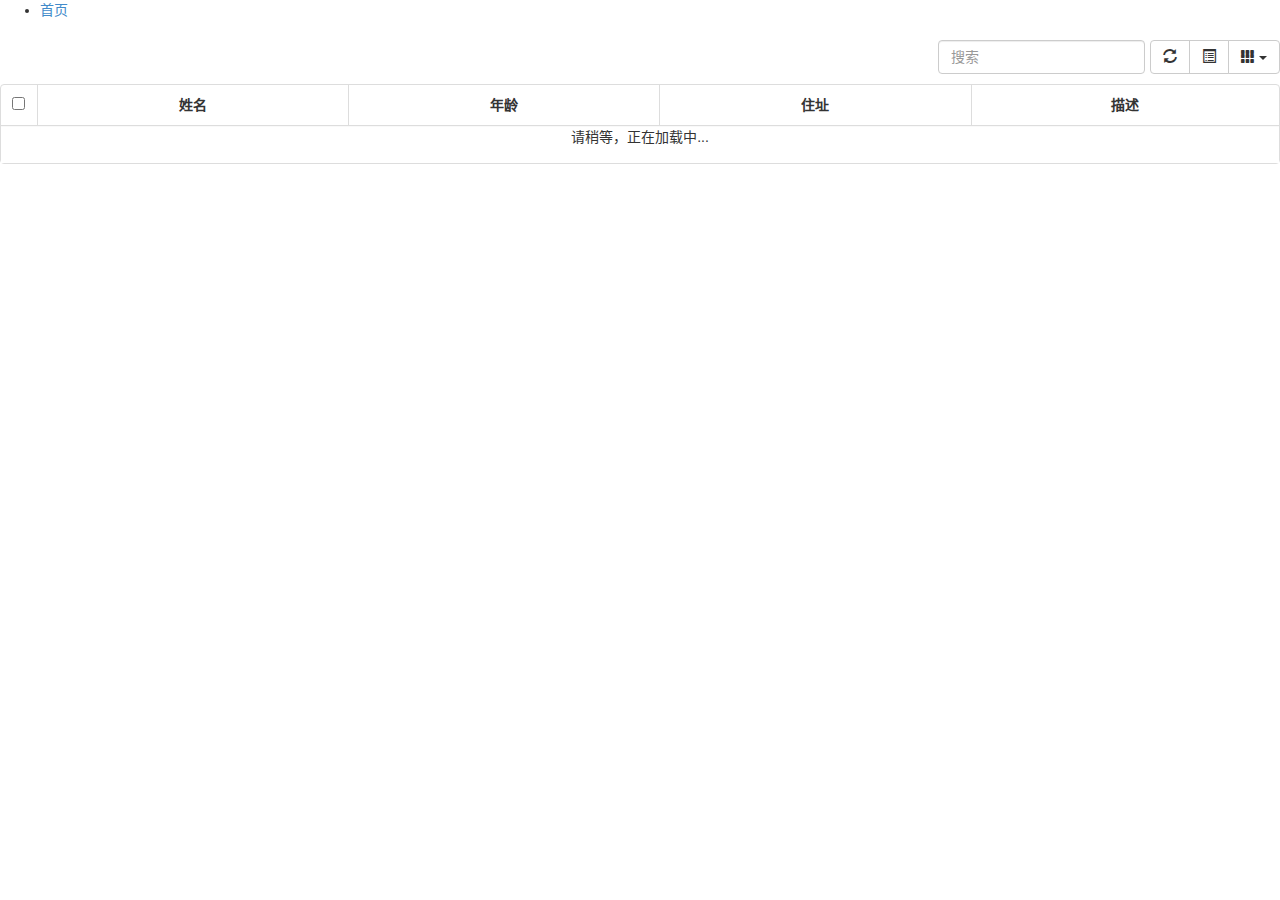
<file: src/main/webapp/bootstrap-table-test.html>
<!DOCTYPE HTML>
<html lang="zh-cn">
<link href="static/plugins/bootstrap/bootstrap-3.3.0/css/bootstrap.min.css" rel="stylesheet"/>
<link href="static/plugins/bootstrap/bootstrap-table-1.11.1/bootstrap-table.min.css" rel="stylesheet"/>
<section id="content">
    <div class="content_tab">
        <div class="tab_left">
            <a class="waves-effect waves-light" href="javascript:;"><i class="zmdi zmdi-chevron-left"></i></a>
        </div>
        <div class="tab_right">
            <a class="waves-effect waves-light" href="javascript:;"><i class="zmdi zmdi-chevron-right"></i></a>
        </div>
        <ul id="tabs" class="tabs">
            <li id="tab_home" data-index="home" data-closeable="false" class="cur">
                <a class="waves-effect waves-light">首页</a>
            </li>
        </ul>
    </div>
    <div class="content_main">
        <div id="iframe_home" class="iframe cur">
            <div id="box-body">
                <table id="queryContainer"
                       data-click-to-select="true"
                       data-striped="true"
                       data-undefined-text="-"
                       data-url="https://api.github.com/users/wenzhixin/repos"
                       data-side-pagination="server"
                       data-search="true"
                       data-show-refresh="true"
                       data-show-toggle="true"
                       data-show-columns="true"
                       data-pagination="true"
                       data-page-list="[10, 25, 50, 100,All]">
                    <thead>
                    <tr>
                        <th data-checkbox="true"></th>
                        <th data-field="name" data-align="center">姓名</th>
                        <th data-field="age" data-align="center">年龄</th>
                        <th data-field="address" data-align="center">住址</th>
                        <th data-field="description" data-align="center">描述</th>
                    </tr>
                    </thead>
                </table>
            </div>
        </div>
    </div>
    <script src="static/plugins/jquery.1.12.4.min.js"></script>
    <script src="static/plugins/bootstrap/bootstrap-3.3.0/js/bootstrap.min.js"></script>
    <script src="static/plugins/bootstrap/bootstrap-table-1.11.1/bootstrap-table.min.js"></script>
    <script src="static/plugins/bootstrap/bootstrap-table-1.11.1/locale/bootstrap-table-zh-CN.js"></script>

    <script>
        $('#queryContainer').bootstrapTable({
            /*  icons: {
                  paginationSwitchDown: 'glyphicon-collapse-down icon-chevron-down',
                  paginationSwitchUp: 'glyphicon-collapse-up icon-chevron-up',
                  refresh: 'glyphicon-refresh icon-refresh',
                  toggle: 'glyphicon-list-alt icon-list-alt',
                  columns: 'glyphicon-th icon-th',
                  detailOpen: 'glyphicon-plus icon-plus',
                  detailClose: 'glyphicon-minus icon-minus'
              },*/
            queryParams: function (params) {
                params['pageNum'] = this.pageNumber;
                params['pageSize'] = this.pageSize;
                params['name'] = "songshuiyang";
                return params;

            },
            responseHandler: function (res) {
                var record = new Object();
                record.name = "songshuiyang";
                record.age = 12;
                record.address = "江西赣州市";

                var record1 = new Object();
                record1.name = "songshuiyang";
                record1.age = 121;
                record1.address = "江西赣州市2";

                var array = [record, record1, record, record1];
                console.log(array);
                var obj = {
                    "total": res.length,
                    "rows": array
                };
                return obj;
            }, onLoadSuccess: function () {
                //加载成功时执行
                console.log("加载成功!");
            }, onLoadError: function () {
                //加载失败时执行
                layer.msg("加载失败!", {icon: 2, time: 2000});
            }, formatLoadingMessage: function () {
                //正在加载
                return "请稍等，正在加载中...";
            }, formatNoMatches: function () {
                //没有匹配的结果
                return '无符合条件的记录';
            }
        })
    </script>

</section>
<footer id="footer"></footer>

</html>
</file>
